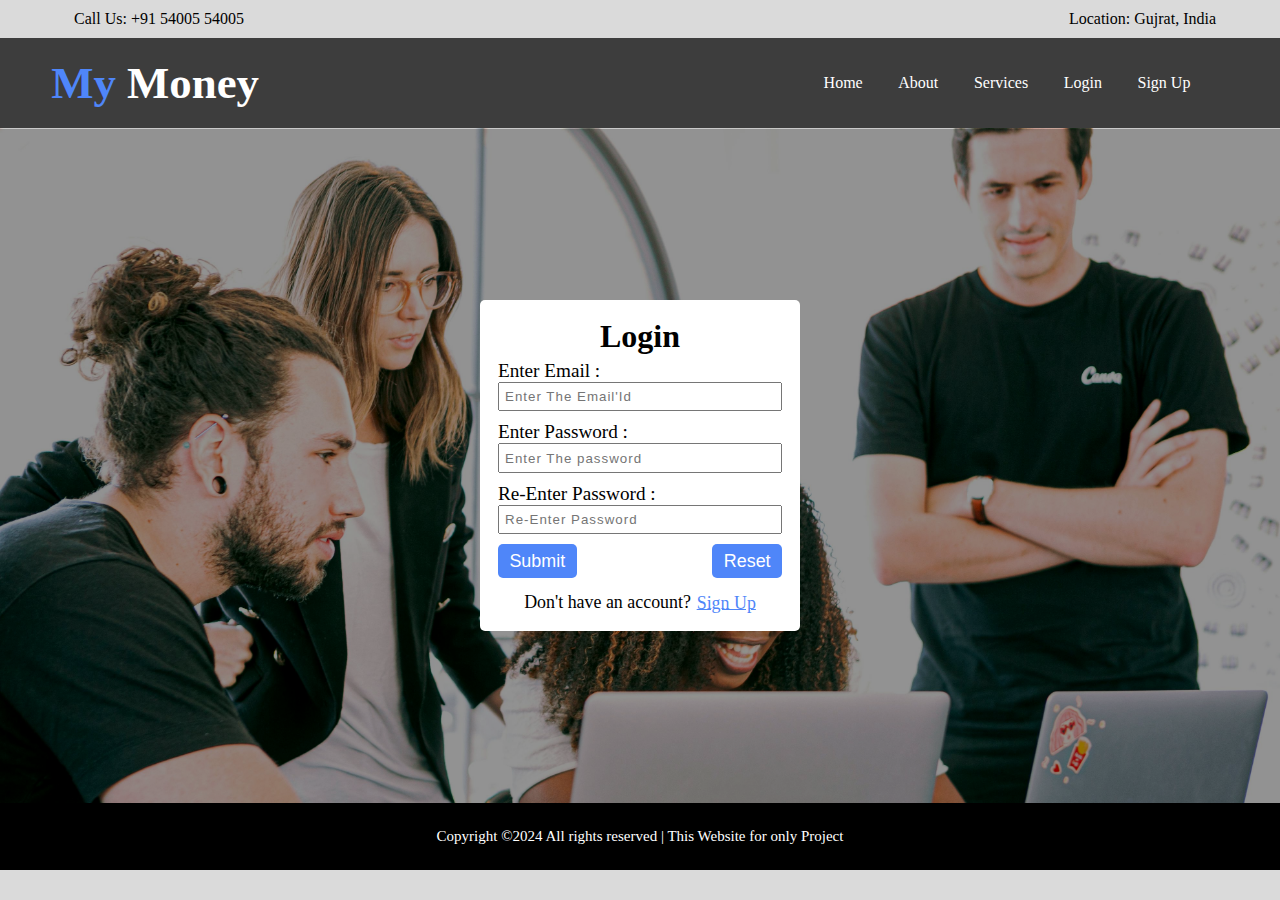
<file: login.html>
<!DOCTYPE html>
<html lang="en">

<head>
    <meta charset="UTF-8">
    <meta name="viewport" content="width=device-width, initial-scale=1.0">
    <title>Login</title>
    <link rel="stylesheet" href="login.css">
    <link rel="stylesheet" href="https://cdnjs.cloudflare.com/ajax/libs/font-awesome/6.5.2/css/all.min.css"
        integrity="sha512-SnH5WK+bZxgPHs44uWIX+LLJAJ9/2PkPKZ5QiAj6Ta86w+fsb2TkcmfRyVX3pBnMFcV7oQPJkl9QevSCWr3W6A=="
        crossorigin="anonymous" referrerpolicy="no-referrer" />
</head>

<body>
    <aside class="aside">

        <nav class="nav2">

            <div class="menu">
                <div class="logo">
                    <h1>My <span>Money</span></h1>
                </div>

                <ul>
                    <li><a href="index.html">Home</a></li>
                    <li><a href="index.html#team">About</a></li>
                    <li><a href="index.html#services">Services</a></li>
                    <li><a href="login.html">Login</a></li>
                    <li><a href="signup.html">Sign Up</a></li>
                </ul>
            </div>
            <div class="menu-bar">
                <i class="fa fa-times" id="close-menu" aria-hidden="true"></i>
            </div>

        </nav>
    </aside>
    <div class="main">

        <!-- Nav Part Start  -->
        <nav class="nav1">
            <p><i class="fa fa-phone" aria-hidden="true"></i> Call Us: +91 54005 54005</p>
            <p><i class="fa fa-thumb-tack" aria-hidden="true"></i> Location: Gujrat, India</p>
        </nav>
        <nav class="nav2" id="nav2">
            <div class="logo">
                <h1>My <span>Money</span></h1>
            </div>
            <div class="menu-bar"><i class="fa fa-bars" id="menu-bar" aria-hidden="true"></i>
            </div>
            <div class="menu">
                <ul>
                    <li><i class="fa fa-home" aria-hidden="true"></i>
                        <a href="index.html">Home</a>
                    </li>
                    <li><i class="fa fa-info" aria-hidden="true"></i>
                        <a href="index.html#team">About</a>
                    </li>
                    <li><i class="fa fa-briefcase" aria-hidden="true"></i>
                        <a href="index.html#services">Services</a>
                    </li>
                    <li><i class="fa fa-sign-in" aria-hidden="true"></i>
                        <a href="login.html">Login</a>
                    </li>
                    <li><i class="fa fa-sign-out" aria-hidden="true"></i>
                        <a href="signup.html">Sign Up</a>
                    </li>
                </ul>
            </div>
        </nav>
        <!-- Nav Part End  -->


        <div class="container">
            <div class="overlay"></div>
            <form action="login.php" method="post" >
                <h1>Login</h1>

                <div class="block">
                    <label for="">Enter Email :</label>
                    <input type="email" name="email" placeholder="Enter The Email'Id">
                </div>
                <div class="block">
                    <label for="">Enter Password :</label>
                    <input type="password" id="pass" name="password" placeholder="Enter The password">
                </div>

                <div class="block">
                    <label for="">Re-Enter Password :</label>
                    <input type="password" id="repass" name="repassword" placeholder="Re-Enter Password">
                </div>

                <div class="block" id="btn">
                    <button type="submit">Submit</button>
                    <button type="reset">Reset</button>
                </div>
                <p>Don't have an account? <span><a href="signup.html">Sign Up</a></span></p>
            </form>
        </div>

        <footer>
            <div class="copyright">
                <p>Copyright ©2024 All rights reserved | This Website for only Project </p>
            </div>
        </footer>

    </div>
    <script src="main.js"></script>
</body>

</html>
</file>
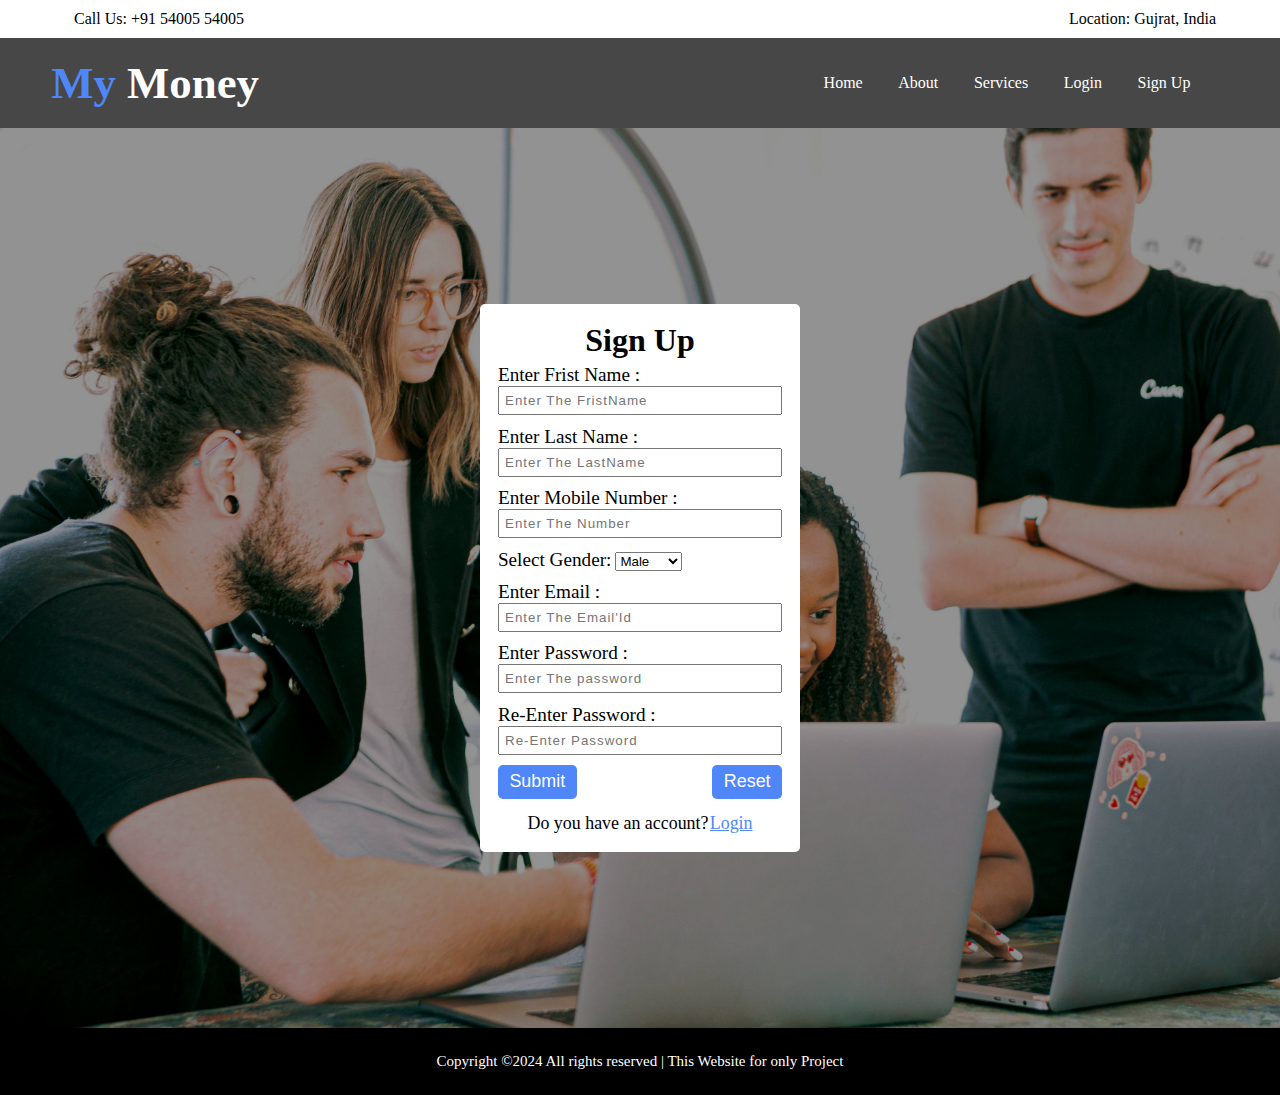
<file: signup.html>
<!DOCTYPE html>
<html lang="en">

<head>
    <meta charset="UTF-8">
    <meta name="viewport" content="width=device-width, initial-scale=1.0">
    <title>Sign Up</title>
    <link rel="stylesheet" href="signup.css">
    <link rel="stylesheet" href="style.css">
    <link rel="stylesheet" href="https://cdnjs.cloudflare.com/ajax/libs/font-awesome/6.5.2/css/all.min.css"
        integrity="sha512-SnH5WK+bZxgPHs44uWIX+LLJAJ9/2PkPKZ5QiAj6Ta86w+fsb2TkcmfRyVX3pBnMFcV7oQPJkl9QevSCWr3W6A=="
        crossorigin="anonymous" referrerpolicy="no-referrer" />
</head>

<body>
    <aside class="aside">

        <nav class="nav2">

            <div class="menu">
                <div class="logo">
                    <h1>My <span>Money</span></h1>
                </div>

                <ul>
                    <li><a href="index.html">Home</a></li>
                    <li><a href="index.html#team">About</a></li>
                    <li><a href="index.html#services">Services</a></li>
                    <li><a href="login.html">Login</a></li>
                    <li><a href="signup.html">Sign Up</a></li>
                </ul>
            </div>
            <div class="menu-bar">
                <!-- <i class="fa fa-bars" id="menu-icon" aria-hidden="true"></i> -->
                <i class="fa fa-times" id="close-menu" aria-hidden="true"></i>
            </div>

        </nav>
    </aside>
    <!-- Nav Part Start  -->
    <nav class="nav1">
        <p><i class="fa fa-phone" aria-hidden="true"></i> Call Us: +91 54005 54005</p>
        <p><i class="fa fa-thumb-tack" aria-hidden="true"></i> Location: Gujrat, India</p>
    </nav>
    <nav class="nav2" id="nav2">
        <div class="logo">
            <h1>My <span>Money</span></h1>
        </div>
        <div class="menu-bar"><i class="fa fa-bars" id="menu-bar" aria-hidden="true"></i>
        </div>
        <div class="menu">
            <ul>
                <li><i class="fa fa-home" aria-hidden="true"></i>
                    <a href="index.html">Home</a>
                </li>
                <li><i class="fa fa-info" aria-hidden="true"></i>
                    <a href="index.html#team">About</a>
                </li>
                <li><i class="fa fa-briefcase" aria-hidden="true"></i>
                    <a href="index.html#services">Services</a>
                </li>
                <li><i class="fa fa-sign-in" aria-hidden="true"></i>
                    <a href="login.html">Login</a>
                </li>
                <li><i class="fa fa-sign-out" aria-hidden="true"></i>
                    <a href="signup.html">Sign Up</a>
                </li>
            </ul>
        </div>
        <div class="menu-icon">
            <i class="fa fa-bars" aria-hidden="true"></i>
        </div>
    </nav>
    <!-- Nav Part End  -->


    <div class="container">
        <div class="overlay"></div>
        <form action="signup.php" method="post" onsubmit="return checkPassword();">
            <h1>Sign Up</h1>
            <div class="block">
                <label for="">Enter Frist Name :</label>
                <input type="text" required name="fname" placeholder="Enter The FristName">
            </div>
            <div class="block">
                <label for="">Enter Last Name :</label>
                <input type="text" required name="lname" placeholder="Enter The LastName">
            </div>

            <div class="block">
                <label for="">Enter Mobile Number :</label>
                <input type="number" required name="number" placeholder="Enter The Number">
            </div>
            <div class="block">
                <label for="gender">Select Gender:</label>
                <select id="gender" name="gender">
                    <option value="male">Male</option>
                    <option value="female">Female</option>
                    <option value="other">Other</option>
                </select>
            </div>

            <div class="block">
                <label for="">Enter Email :</label>
                <input type="email" required name="email" placeholder="Enter The Email'Id">
            </div>
            <div class="block">
                <label for="">Enter Password :</label>
                <input type="password" id="pass" required name="password" placeholder="Enter The password">
            </div>

            <div class="block">
                <label for="">Re-Enter Password :</label>
                <input type="password" id="repass" required placeholder="Re-Enter Password">
            </div>

            <div class="block" id="btn">
                <button type="submit" id="sbtn">Submit</button>
                <button type="reset">Reset</button>
            </div>
            <p>Do you have an account?<span><a href="login.html">Login</a></span></p>
        </form>
    </div>

    <footer>
        <div class="copyright">
            <p>Copyright ©2024 All rights reserved | This Website for only Project </p>
        </div>
    </footer>

    <script src="main.js"></script>

</body>

</html>
</file>
<file: login.css>
* {
    padding: 0;
    margin: 0;
    box-sizing: border-box;
}

body {
    width: 100%;
    height: 100%;
}

.main {
    width: 100%;
    min-height: 100vh;
    background-color: #dadada;
}

/* Genral  */
i {
    color: #4F86F9;
    padding-right: 10px;
}

li {
    list-style: none;
}

a {
    color: white;
    padding: 2vw 0;
    text-decoration: none;
}

li a:hover {
    text-decoration: underline;
    color: #4F86F9;

}


/* aside part  */
aside {
    position: fixed;
    background-color: #474747;
    top: 0;
    bottom: 0;
    right: 0;
    width: 70%;
    padding: 7vw;
    display: none;
    z-index: 999;
}

aside .nav2 {
    display: flex;
    justify-content: space-between;
}

aside .menu {
    font-size: 20px;
    font-weight: normal;
}

aside .menu ul {
    padding-top: 20px;

}

aside .menu ul li {
    padding: 5px 0;
}

aside .nav2 h1 {
    font-size: 25px;
    color: #4F86F9;
}

aside .nav2 h1 span {
    color: white;
}

aside .menu-bar {
    font-size: 30px;
    cursor: pointer;
    /* font-weight: bold; */
}

/* nav1 part  */
.nav1 {
    display: flex;
    justify-content: space-between;
    padding: 10px 5vw;
    align-items: center;
    /* background-color: red; */
}

#nav2 .menu-bar {
    display: none;
}

#nav2 {
    height: 10vh;
    width: 100%;
    color: white;
    display: flex;
    justify-content: space-between;
    align-items: center;
    padding: 2vw 4vw;
    background-color: rgba(0, 0, 0, 0.723);
}

#nav2 h1 {
    font-size: 3.5vw;
    color: #4F86F9;
}

#nav2 h1 span {
    color: white;
}

#nav2 .menu-icon {
    display: none;
}

#nav2 .menu ul {
    display: flex;
    padding-right: 2vw;
}

#nav2 .menu ul li {
    padding: 0 1vw;
}


@media (max-width:420px) {
    .nav1 {
        display: none;
    }
}

@media (max-width:600px) {
    #nav2 .menu {
        display: none;
    }

    #nav2 .menu-bar {
        display: block;
        cursor: pointer;
    }

}

.container {
    min-height: 75vh;
    background-image: url(pexels-canva-studio-3153207.jpg);
    background-size: cover;
    display: flex;
    align-items: center;
    justify-content: center;
    position: relative;
}

.container .overlay {
    position: absolute;
    top: 50%;
    left: 50%;
    transform: translate(-50%, -50%);
    width: 100%;
    min-height: 75vh;
    background-color: rgba(0, 0, 0, 0.426);
}


/* footer part  */
footer {
    background-color: black;
    color: white;
    display: flex;
    align-items: center;
    justify-content: center;
    font-size: 15px;
    padding: 25px;
}

footer p:hover {
    color: #babbbd;
    cursor: pointer;
}


form {
    background-color: white;
    padding: 1.4vw 1vw;
    border-radius: 5px;
    display: flex;
    flex-direction: column;
    align-items: center;
    justify-content: center;
    width: 25%;
    z-index: 1;
}

form .block {
    padding: 0.4vw;
    width: 100%;
}

form h1 {
    font-size: 2.5vw;
    display: flex;
    justify-content: center;

}

form label {
    font-size: 1.5vw;
}

form ::placeholder {
    display: flex;
    align-items: center;
    justify-content: center;
}

form input {
    width: 100%;
    padding: 0.4vw;
    letter-spacing: 1px;
}

#btn {
    display: flex;
    justify-content: space-between;
}

#btn button {
    font-size: 1.4vw;
    padding: 0.5vw 0.9vw;
    color: white;
    background-color: #4F86F9;
    border: none;
    border-radius: 5px;
}

form p {
    font-size: 1.4vw;
    padding-top: 0.7vw;
}

form p span a {
    color: #4F86F9;
    text-decoration: underline;
    padding-left: 0.1vw;
}
</file>
<file: signup.css>
* {
    padding: 0;
    margin: 0;
    box-sizing: border-box;
}

body {
    width: 100%;
    height: 100%;
}

.main {
    width: 100%;
    min-height: 100vh;
    background-color: #dadada;
}

/* Genral  */
i {
    color: #4F86F9;
    padding-right: 10px;
}

li {
    list-style: none;
}

a {
    color: white;
    padding: 2vw 0;
    text-decoration: none;
}

li a:hover {
    text-decoration: underline;
    color: #4F86F9;

}


/* aside part  */
aside {
    position: fixed;
    background-color: #474747;
    top: 0;
    bottom: 0;
    right: 0;
    width: 70%;
    padding: 7vw;
    display: none;
    z-index: 999;
}

aside .nav2 {
    display: flex;
    justify-content: space-between;
}

aside .menu {
    font-size: 20px;
    font-weight: normal;
}

aside .menu ul {
    padding-top: 20px;

}

aside .menu ul li {
    padding: 5px 0;
}

aside .nav2 h1 {
    font-size: 25px;
    color: #4F86F9;
}

aside .nav2 h1 span {
    color: white;
}

aside .menu-bar {
    font-size: 30px;
    cursor: pointer;
    /* font-weight: bold; */
}

/* nav1 part  */
.nav1 {
    display: flex;
    justify-content: space-between;
    padding: 10px 5vw;
    align-items: center;
    /* background-color: red; */
}

#nav2 .menu-bar {
    display: none;
}

#nav2 {
    height: 10vh;
    width: 100%;
    color: white;
    display: flex;
    justify-content: space-between;
    align-items: center;
    padding: 2vw 4vw;
    background-color: rgba(0, 0, 0, 0.723);
}

#nav2 h1 {
    font-size: 3.5vw;
    color: #4F86F9;
}

#nav2 h1 span {
    color: white;
}

#nav2 .menu-icon {
    display: none;
}

#nav2 .menu ul {
    display: flex;
    padding-right: 2vw;
}

#nav2 .menu ul li {
    padding: 0 1vw;
}

@media (max-width:420px) {
    .nav1 {
        display: none;
    }
}

@media (max-width:600px) {
    #nav2 .menu {
        display: none;
    }

    #nav2 .menu-bar {
        display: block;
        cursor: pointer;
    }
}

.container {
    width: 100%;
    min-height: 100vh;
    background-image: url(pexels-canva-studio-3153207.jpg);
    background-size: cover;
    display: flex;
    align-items: center;
    justify-content: center;
    position: relative;
}

.container .overlay {
    position: absolute;
    top: 50%;
    left: 50%;
    transform: translate(-50%, -50%);
    width: 100%;
    min-height: 100vh;
    background-color: rgba(0, 0, 0, 0.426);
}

form {
    background-color: white;
    padding: 1.4vw 1vw;
    border-radius: 5px;
    display: flex;
    flex-direction: column;
    align-items: center;
    justify-content: center;
    width: 25%;
    z-index: 1;
}

form .block {
    padding: 0.4vw;
    width: 100%;
}

form h1 {
    font-size: 2.5vw;
    display: flex;
    justify-content: center;

}

form label {
    font-size: 1.5vw;
}

form ::placeholder {
    display: flex;
    align-items: center;
    justify-content: center;
}

form input {
    width: 100%;
    padding: 0.4vw;
    letter-spacing: 1px;
}

#btn {
    display: flex;
    justify-content: space-between;
}

#btn button {
    font-size: 1.4vw;
    padding: 0.5vw 0.9vw;
    color: white;
    background-color: #4F86F9;
    border: none;
    border-radius: 5px;
}

form p {
    font-size: 1.4vw;
    padding-top: 0.7vw;
}

form p span a {
    color: #4F86F9;
    text-decoration: underline;
    padding-left: 0.1vw;
}

/* footer part  */
footer {
    width: 100%;
    background-color: black;
    color: white;
    display: flex;
    align-items: center;
    justify-content: center;
    font-size: 15px;
    padding: 25px;
}

footer p:hover {
    color: #babbbd;
    cursor: pointer;
}
</file>
<file: style.css>
* {
    padding: 0;
    margin: 0;
    box-sizing: border-box;
}

body {
    width: 100%;
    height: 100%;
}

.main {
    width: 100%;
    min-height: 100vh;
    background-color: #dadada;
}

/* Genral  */
i {
    color: #4F86F9;
    padding-right: 10px;
}

li {
    list-style: none;
}

a {
    color: white;
    padding: 2vw 0;
    text-decoration: none;
}

li a:hover {
    text-decoration: underline;
    color: #4F86F9;
}

/* aside part  */
aside {
    position: fixed;
    background-color: #474747;
    top: 0;
    bottom: 0;
    right: 0;
    width: 70%;
    padding: 7vw;
    display: none;
    z-index: 999;
}

aside .nav2 {
    display: flex;
    justify-content: space-between;
}

aside .menu {
    font-size: 20px;
    font-weight: normal;
}

aside .menu ul {
    padding-top: 20px;
}

aside .menu ul li {
    padding: 5px 0;
}



aside .nav2 h1 {
    font-size: 25px;
    color: #4F86F9;
}

aside .nav2 h1 span {
    color: white;
}

aside .menu-bar {
    font-size: 30px;
    cursor: pointer;
    /* font-weight: bold; */
}

/* aside .menu-bar #menu-icon{
    display: none;
} */

/* nav1 part  */
.nav1 {
    display: flex;
    justify-content: space-between;
    padding: 10px 5vw;
    align-items: center;
    /* background-color: red; */
}

#nav2 .menu-bar {
    display: none;
}

#nav2 {
    height: 10vh;
    width: 100%;
    color: white;
    display: flex;
    justify-content: space-between;
    align-items: center;
    padding: 2vw 4vw;
    background-color: rgba(0, 0, 0, 0.723);
}

#nav2 h1 {
    font-size: 3.5vw;
    color: #4F86F9;
}

#nav2 h1 span {
    color: white;
}

#nav2 .menu-icon {
    display: none;
}

#nav2 .menu ul {
    display: flex;
    padding-right: 2vw;
}

#nav2 .menu ul li {
    padding: 0 1vw;
}

#user-profile{
    display: none;
}

@media (max-width:420px) {
    .nav1 {
        display: none;
    }
}

@media (max-width:600px) {
    #nav2 .menu {
        display: none;
    }

    #nav2 .menu-bar {
        display: block;
        cursor: pointer;
    }

}

/* hero part  */
.hero {
    max-height: 90vh;
    position: relative;
    overflow-y: hidden;
    overflow-x: auto;
}

.hero .hslider {
    display: flex;
    width: 200%;
}

.hero::-webkit-scrollbar {
    display: none;
}

.hero .hslider .img1 {
    width: 100%;
    position: relative;
}

.hero .hslider .img2 {
    width: 100%;
    animation: left-right 10s infinite;
    position: relative;
}

@keyframes left-right {
    0% {
        transform: translateX(0);
    }

    50% {
        transform: translateX(-100%);
    }

    100% {
        transform: translateX(100%);
    }
}

.hslider img {
    width: 100%;
    height: 100%;
    object-fit: cover;
}

.hero .hslider .overlay {
    position: absolute;
    top: 50%;
    left: 50%;
    transform: translate(-50%, -50%);
    width: 100%;
    height: 100%;
    background-color: rgba(0, 0, 0, 0.426);
}

.hero .hslider .himg-text {
    position: absolute;
    top: 30%;
    left: 50%;
    transform: translate(-50%, -50%);
    color: white;
    display: flex;
    flex-direction: column;
    display: flex;
    align-items: center;
    justify-content: center;
    /* background-color: red; */
}

.himg-text h2 {
    text-align: center;
    font-size: 4vw;
}

.himg-text p {
    padding: 2vw 0;
    text-align: center;
    font-size: 1.5vw;
}


.hero-btn {
    color: #4F86F9;
    background-color: rgba(255, 255, 255, 0.907);
    padding: 1vw 2vw;
    border: none;
    width: 30%;
    font-size: 1vw;
    border-radius: 5px;
    font-weight: 700;

}

.hero-btn a {
    color: black;
    text-decoration: 2px solid underline;
}

@media (max-width:700px) {
    .img2 {
        display: none;
    }

    .hero .hslider {
        width: 100%;
    }
}

/* team part  */
#team {
    background-color: #F4F6FF;
    border-bottom: 2px solid;
}

#team .text {
    display: flex;
    flex-direction: column;
    align-items: center;
    justify-content: center;
    text-align: center;
    padding: 20px 0;
    /* background-color: red; */
}

#team .text p {
    font-size: 5vw;
    color: rgb(129, 129, 129);
    font-weight: bold;
}

#team .text h2 {
    font-family: system-ui, -apple-system, BlinkMacSystemFont, 'Segoe UI', Roboto, Oxygen, Ubuntu, Cantarell, 'Open Sans', 'Helvetica Neue', sans-serif;
    font-size: 3vw;
    font-weight: 400;
}

/* profile settings  */
#team .profile {
    display: flex;
    flex-wrap: wrap;
    justify-content: center;
    align-items: center;
    padding: 2vw 1vw;
    padding-bottom: 5vw;
    gap: 2vw;
}

#team .profile .block {
    width: 22%;
    padding: 1vw;
    background-color: white;
    display: flex;
    flex-direction: column;
    align-items: center;
    justify-content: center;
    border-radius: 5%;
    transition: all linear 0.5s;
}

#team .profile .block:hover {
    background-color: #4F86F9;
    color: white;
    scale: 1.08;
    transition: all linear 0.5s;
    cursor: pointer;
}

.profile .block:hover img {
    scale: 1.08;
    transition: all linear 0.5s;
}

#team .profile .block .data {
    padding-top: 1vw;
    display: flex;
    flex-direction: column;
    align-items: center;
    justify-content: center;
}

#team .profile .block .data h3 {
    font-size: 1.7vw;
}

#team .profile .block .data h4 {
    padding: 1vw;
    font-size: 1.1vw;
}

#team .profile .block .data p {
    text-align: center;
    padding-bottom: 1vw;
    font-size: 1.1vw;
}

#team .block img {
    width: 20vw;
    height: 20vw;
    object-fit: cover;
    border-radius: 50%;
    padding: 1vw;
    transition: all linear 0.5s;

}

/* services part  */
#services {
    padding: 2vw 1vw;
    display: flex;
    flex-direction: column;
    align-items: center;
    justify-content: center;
    background-color: #F4F6FF;
}

.service {
    flex-wrap: wrap;
    display: flex;
    gap: 2vw;
    justify-content: space-between;
    align-items: center;
    padding: 2vw;
}

#services h4 {
    padding-top: 3vw;
    color: #AAACB2;
    font-size: 2vw;
}

#services h2 {
    font-size: 3.5vw;
    font-weight: 400;
    padding-bottom: 3vw;
    font-family: system-ui, -apple-system, BlinkMacSystemFont, 'Segoe UI', Roboto, Oxygen, Ubuntu, Cantarell, 'Open Sans', 'Helvetica Neue', sans-serif;
}

.service .block {
    display: flex;
    flex-direction: column;
    width: 20%;
    background-color: white;
    justify-content: center;
    align-items: center;
    padding: 1vw 0;
    border-radius: 5%;
    transition: all linear 0.5s;
}

.service .block:hover {
    background-color: skyblue;
    color: white;
    cursor: pointer;
    scale: 1.1;
    transition: all linear 0.5s;
}

.service .block .img {
    width: 50%;
    height: 15%;
    padding-bottom: 2vw;
}

.service .block img {
    width: 100%;
    height: 100%;
    object-fit: cover;
}

.service .block h3 {
    text-align: center;
    font-size: 1.8vw;
    padding-bottom: 0.7vw;
}

.service .block p {
    text-align: center;
    font-size: 1.2vw;
}


/* footer part  */
footer {
    width: 100%;
    background-color: black;
    color: white;
    display: flex;
    align-items: center;
    justify-content: center;
    font-size: 15px;
    padding: 25px;
}

footer p:hover {
    color: #babbbd;
    cursor: pointer;
}
</file>
